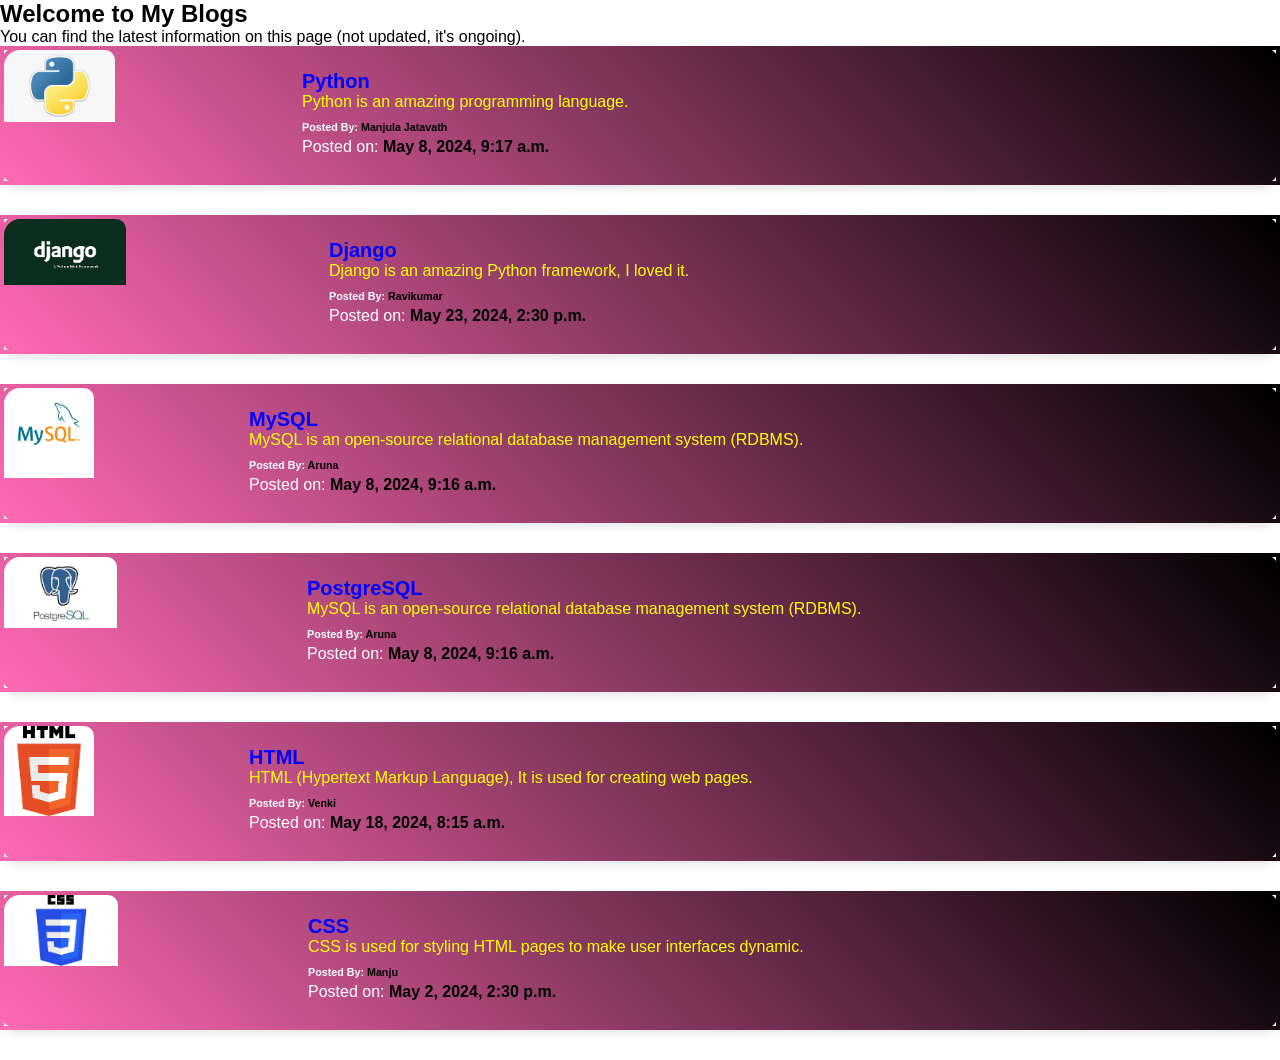
<file: blog.html>
<!DOCTYPE html>
<html lang="en">
<head>
    <meta charset="UTF-8">
    <meta name="viewport" content="width=device-width, initial-scale=1.0">
    <title>Blogs</title>
    <link rel="stylesheet" href="https://cdnjs.cloudflare.com/ajax/libs/font-awesome/6.5.2/css/all.min.css">
    <style>
        * {
            margin: 0;
            padding: 0;
            box-sizing: border-box;
            text-decoration: none;
            border: none;
            outline: none;
            scroll-behavior: smooth;
            font-family: 'Poppins', sans-serif;
        }

        .blog-box {
            background: linear-gradient(45deg, #ff69b4, #000000);
            border: 4px solid;
            border-image: linear-gradient(45deg, #ff69b4, #000000) 1;
            border-radius: 20px;
            box-shadow: 0 4px 8px rgba(0, 0, 0, 0.1);
            margin-bottom: 30px;
            color: #fff;
            overflow: hidden;
            transition: transform 0.4s ease-in-out;
            display: flex;
        }

        .blog-box:hover {
            transform: translateY(-5px);
        }

        .blog-img img {
            width: 40%;
            height: fit-content;
            border-top-left-radius: 10px;
            border-top-right-radius: 10px;
            object-fit: cover;
        }
        .blog-img {
            display: flex;
        }

        .blog-content {
            padding: 20px;
        }

        .blog-content h4.title {
            margin-top: 0;
            font-size: 20px;
            color: blue;
        }

        .blog-content p.description {
            margin-bottom: 10px;
            color: yellow; /* Adjusted text color for better readability */
        }

        .blog-content h6,
        .blog-content p {
            margin-bottom: 5px;
            color: #ffffff; /* Adjusted text color for better readability */
        }

        .smooth-transition {
            transition: all 0.3s ease-in-out;
        }

        /* Define the animation */
        @keyframes dance {
            0% {
                transform: translateX(0);
            }
            50% {
                transform: translateX(10px);
            }
            100% {
                transform: translateX(0);
            }
        }

        .blog-box.active {
            animation: dance 1s infinite; 
        }
    </style>
</head>
<body>
<main>
    <section id="services" class="services">
        <div class="container">
            <div class="section-title">
                <h2>Welcome to My Blogs</h2>
                <p>You can find the latest information on this page (not updated, it's ongoing).</p>
            </div>
            <div class="row">
                <div class="col-lg-4 col-md-6">
                    <div class="blog-box">
                        <div class="blog-img">
                            <img src="assets\img\python.jpeg" alt="Blog Image">
                        </div>
                        <div class="blog-content">
                            <h4 class="title">Python</h4>
                            <p class="description">Python is an amazing programming language.</p>
                            <h6>Posted By: <b style="color:black">Manjula Jatavath</b></h6>
                            <p>Posted on: <b style="color:black">May 8, 2024, 9:17 a.m.</b></p>
                        </div>
                    </div>
                </div>
                <div class="col-lg-4 col-md-6">
                    <div class="blog-box">
                        <div class="blog-img">
                            <img src="assets\img\django.png" alt="Blog Image">
                        </div>
                        <div class="blog-content">
                            <h4 class="title">Django</h4>
                            <p class="description">Django is an amazing Python framework, I loved it.</p>
                            <h6>Posted By: <b style="color:black">Ravikumar</b></h6>
                            <p>Posted on: <b style="color:black">May 23, 2024, 2:30 p.m.</b></p>
                        </div>
                    </div>
                </div>
                <div class="col-lg-4 col-md-6">
                    <div class="blog-box">
                        <div class="blog-img">
                            <img src="assets\img\mysql.png" alt="Blog Image">
                        </div>
                        <div class="blog-content">
                            <h4 class="title">MySQL</h4>
                            <p class="description">MySQL is an open-source relational database management system (RDBMS).</p>
                            <h6>Posted By: <b style="color:black">Aruna</b></h6>
                            <p>Posted on: <b style="color:black">May 8, 2024, 9:16 a.m.</b></p>
                        </div>
                    </div>
                </div>
                <div class="col-lg-4 col-md-6">
                    <div class="blog-box">
                        <div class="blog-img">
                            <img src="assets\img\postgresql.jpeg" alt="Blog Image">
                        </div>
                        <div class="blog-content">
                            <h4 class="title">PostgreSQL</h4>
                            <p class="description">MySQL is an open-source relational database management system (RDBMS).</p>
                            <h6>Posted By: <b style="color:black">Aruna</b></h6>
                            <p>Posted on: <b style="color:black">May 8, 2024, 9:16 a.m.</b></p>
                        </div>
                    </div>
                </div>
                <div class="col-lg-4 col-md-6">
                    <div class="blog-box">
                        <div class="blog-img">
                            <img src="assets\img\Html.png" alt="Blog Image">
                        </div>
                        <div class="blog-content">
                            <h4 class="title">HTML</h4>
                            <p class="description">HTML (Hypertext Markup Language), It is used for creating web pages.</p>
                            <h6>Posted By: <b style="color:black">Venki</b></h6>
                            <p>Posted on: <b style="color:black">May 18, 2024, 8:15 a.m.</b></p>
                        </div>
                    </div>
                </div>
                <div class="col-lg-4 col-md-6">
                    <div class="blog-box">
                        <div class="blog-img">
                            <img src="assets\img\css.png" alt="Blog Image">
                        </div>
                        <div class="blog-content">
                            <h4 class="title">CSS</h4>
                            <p class="description">CSS is used for styling HTML pages to make user interfaces dynamic.</p>
                            <h6>Posted By: <b style="color:black">Manju</b></h6>
                            <p>Posted on: <b style="color:black">May 2, 2024, 2:30 p.m.</b></p>
                        </div>
                    </div>
                </div>
            </div>
        </div>
    </section>
</main>
<script>
    // JavaScript for hover effect animation
    document.addEventListener("DOMContentLoaded", function() {
        const blogBoxes = document.querySelectorAll('.blog-box');
        blogBoxes.forEach(blogBox => {
            blogBox.addEventListener('mouseenter', () => {
                blogBox.classList.add('active');
            });

            blogBox.addEventListener('mouseleave', () => {
                blogBox.classList.remove('active');
            });
        });
    });
</script>
</body>
</html>
</file>
